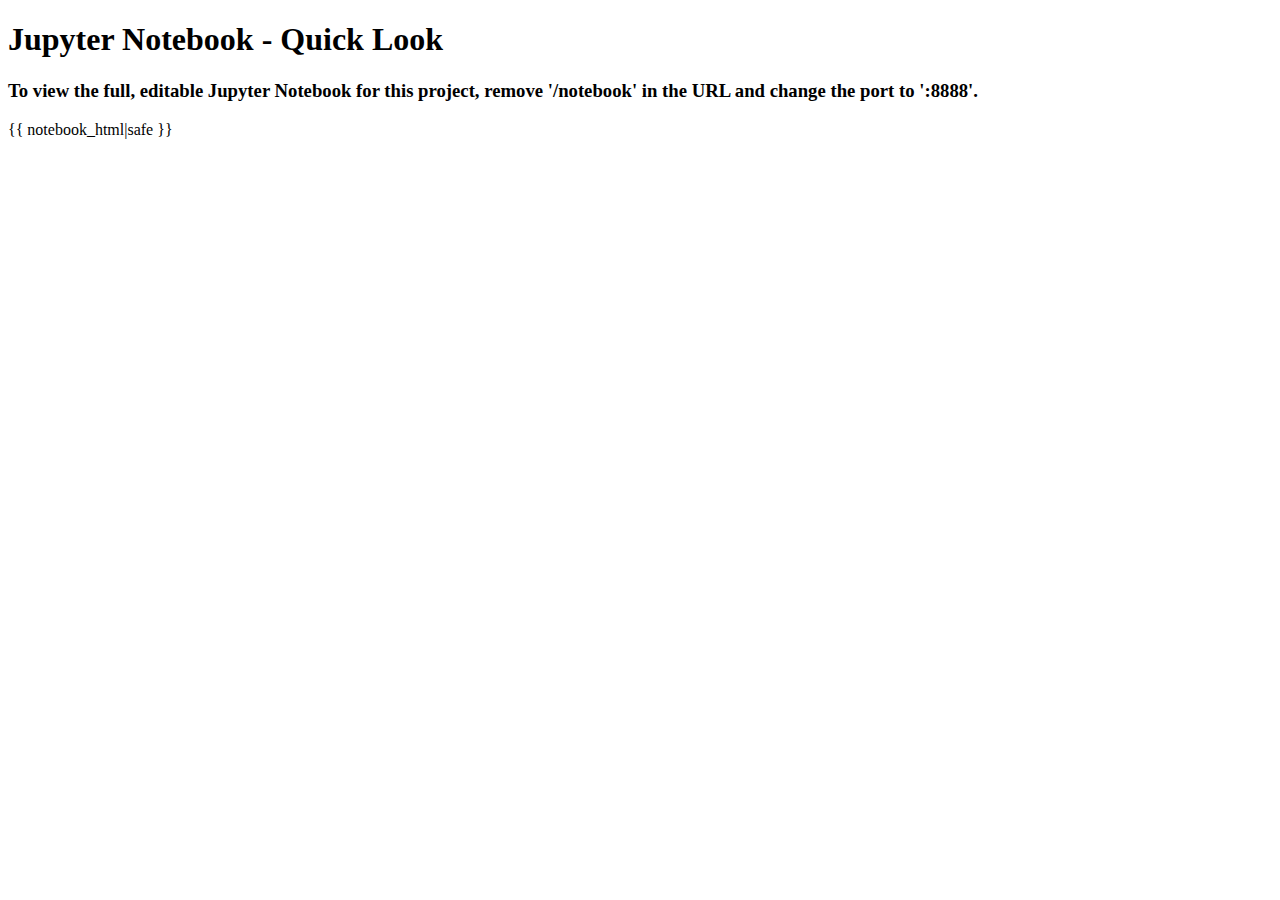
<file: web-app/templates/notebook.html>
<!DOCTYPE html>
<html lang="en">
    <head>
        <meta charset="UTF-8">
        <meta name="viewport" content="width=device-width, initial-scale=1.0">
        <title>Jupyter Notebook - Quick Look</title>
    </head>
    <body>
        <h1>Jupyter Notebook - Quick Look</h1>
        <h3>To view the full, editable Jupyter Notebook for this project, remove '/notebook' in the URL and change the port to ':8888'. </h3>

        <!-- Link to view full Jupyter Notebook, deployed on the same container, on port 8888 in the web browser. -->
        <div id="jupyter-notebook">
            {{ notebook_html|safe }}
        </div>
    </body>
</html>
</file>
